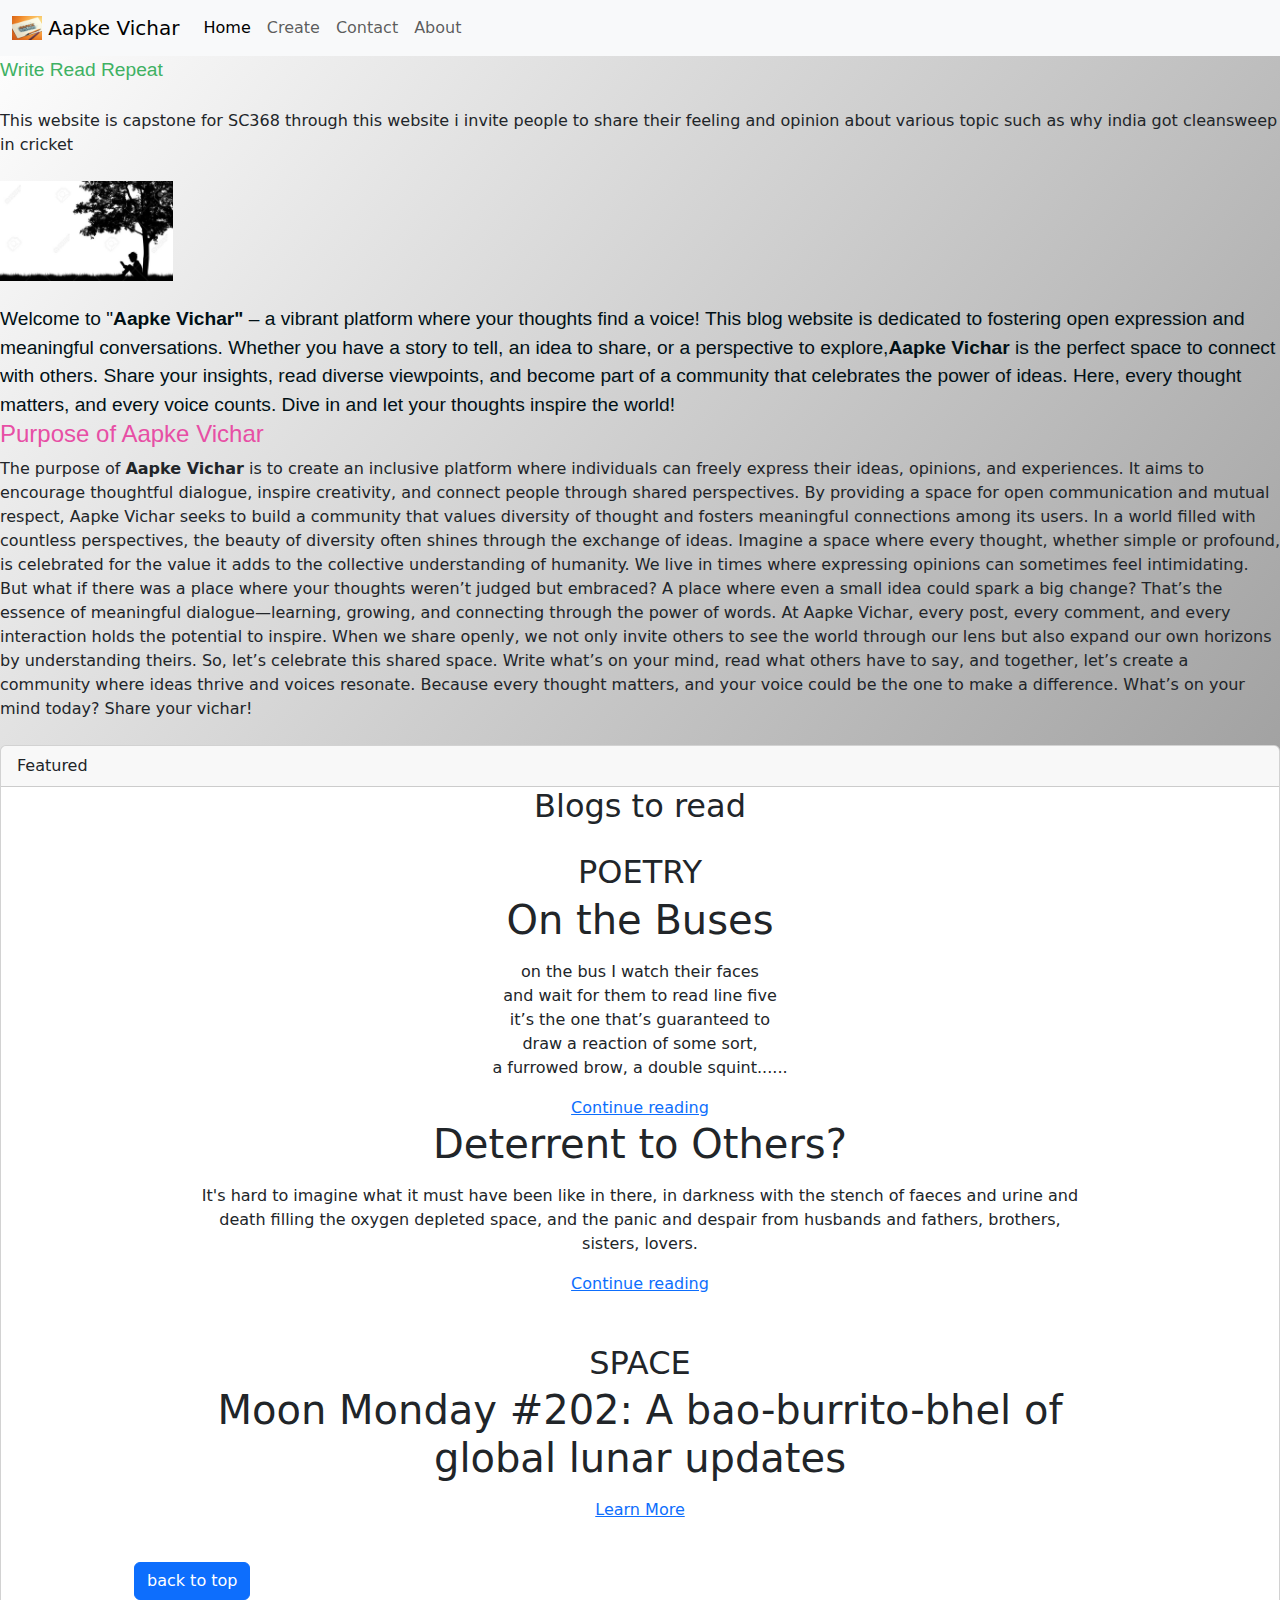
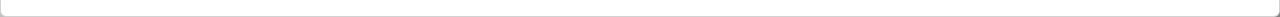
<file: assignment sc368/index.html>
<!DOCTYPE html>
<html lang="en">
  <head>
    <meta charset="utf-8" />
    <meta name="viewport" content="width=device-width, initial-scale=1" />
    <title>Aapke Vichar </title>
    <link
      href="https://cdn.jsdelivr.net/npm/bootstrap@5.3.3/dist/css/bootstrap.min.css"
      rel="stylesheet"
      integrity="sha384-QWTKZyjpPEjISv5WaRU9OFeRpok6YctnYmDr5pNlyT2bRjXh0JMhjY6hW+ALEwIH"
      crossorigin="anonymous"
    />
    <link rel="stylesheet" href="home.css">
  </head>
  <body>


    <nav class="navbar navbar-expand-lg bg-body-tertiary">
      <div class="container-fluid">
        <a class="navbar-brand" href="#">
            <img src="aapke vichar logo.png" alt="Network issue" width="30" height="24" class="d-inline-block align-text-top">
            Aapke Vichar
          </a>
        <button
          class="navbar-toggler"
          type="button"
          data-bs-toggle="collapse"
          data-bs-target="#navbarSupportedContent"
          aria-controls="navbarSupportedContent"
          aria-expanded="false"
          aria-label="Toggle navigation"
        >
          <span class="navbar-toggler-icon"></span>
        </button>
        <div class="collapse navbar-collapse" id="navbarSupportedContent">
          <ul class="navbar-nav me-auto mb-2 mb-lg-0">
            <li class="nav-item">
              <a class="nav-link active" aria-current="page" href="index.html">Home</a>
            </li>
            <li class="nav-item">
              <a class="nav-link" href="create.html">Create</a>
            </li>
            <li class="nav-item">
                <a class="nav-link" href="contact.html">Contact</a>
              </li>
              <li class="nav-item">
                <a class="nav-link" href="About.html">About</a>
              </li>
            
            </ul>
        </div>
      </div>
    </nav>
    <p1> Write Read Repeat</p1>
    <br>
    <br>
    <p4>This website is capstone for SC368 through 
        this website i invite people to share their 
        feeling and opinion about various topic such as why india got cleansweep in cricket
      </p4>
    
    <br>
    <br>
    <img src="homepg bg.jpeg" height="100"> 
    <br>
    <br>
    <p2>Welcome to "<b>Aapke Vichar"</b> – a vibrant platform where your thoughts find a voice! This blog website is dedicated to fostering open expression and meaningful conversations. Whether you have a story to tell, an idea to share, or a perspective to explore,<b>Aapke Vichar</b> is the perfect space to connect with others. Share your insights, read diverse viewpoints, and become part of a community that celebrates the power of ideas. Here, every thought matters, and every voice counts. Dive in and let your thoughts inspire the world!</p2>
    <br>
     
    <h4>Purpose of Aapke Vichar </h4>

    <p3>The purpose of <b>Aapke Vichar</b> is to create an inclusive platform where individuals can freely express their ideas, opinions, and experiences. It aims to encourage thoughtful dialogue, inspire creativity, and connect people through shared perspectives. By providing a space for open communication and mutual respect, Aapke Vichar seeks to build a community that values diversity of thought and fosters meaningful connections among its users.</p3>
    <p5>In a world filled with countless perspectives, the beauty of diversity often shines through the exchange of ideas. Imagine a space where every thought, whether simple or profound, is celebrated for the value it adds to the collective understanding of humanity.

        We live in times where expressing opinions can sometimes feel intimidating. But what if there was a place where your thoughts weren’t judged but embraced? A place where even a small idea could spark a big change? That’s the essence of meaningful dialogue—learning, growing, and connecting through the power of words.
        
        At Aapke Vichar, every post, every comment, and every interaction holds the potential to inspire. When we share openly, we not only invite others to see the world through our lens but also expand our own horizons by understanding theirs.
        
        So, let’s celebrate this shared space. Write what’s on your mind, read what others have to say, and together, let’s create a community where ideas thrive and voices resonate. Because every thought matters, and your voice could be the one to make a difference.
        
        What’s on your mind today? Share your vichar!</p5>
      <br>
      <br>
      <div id="postsContainer"></div>

      <div class="card">
        <div class="card-header">
          Featured
        </div>
    
        <script>
        fetch('/')
            .then(response => response.json())
            .then(posts => {
            const container = document.getElementById('postsContainer');
            posts.forEach(post => {
                const postElement = document.createElement('div');
                postElement.innerHTML = `<h2>${post.title}</h2><p>${post.content}</p>`;
                container.appendChild(postElement);
            });
            });
        </script>

    <section class="text-gray-600 body-font">
        <div class="container px-5 py-24 mx-auto">
          <div class="flex flex-col text-center w-full mb-20">
            <h2 class="text-xs text-indigo-500 tracking-widest font-medium title-font mb-1">Blogs to read</h2>
          </div>


          <section class="text-gray-600 body-font">
            <div class="container px-5 py-24 mx-auto">
              <div class="flex flex-wrap -m-4">
                <div class="p-4 lg:w-1/3">
                  <div class="h-full bg-gray-100 bg-opacity-75 px-8 pt-16 pb-24 rounded-lg overflow-hidden text-center relative">
                    <h2 class="tracking-widest text-xs title-font font-medium text-gray-400 mb-1">POETRY</h2>
                    <h1 class="title-font sm:text-2xl text-xl font-medium text-gray-900 mb-3" >On the Buses</h1>
                    <p class="leading-relaxed mb-3">on the bus I watch their faces<br>

                        and wait for them to read line five<br>
                        
                        it’s the one that’s guaranteed to<br>
                        
                        draw a reaction of some sort,<br>
                        
                        a furrowed brow, a double squint......<br>
                        </p>
                    <a class="text-indigo-500 inline-flex items-center" href="Poetry1.html">Continue reading
                    </a>
                    <h1 class="title-font sm:text-2xl text-xl font-medium text-gray-900 mb-3" >Deterrent to Others?</h1>
                    <p class="leading-relaxed mb-3">It's hard to imagine what it must have been like in there, in darkness with the stench of faeces and urine and death filling the oxygen depleted space, and the panic and despair from husbands and fathers, brothers, sisters, lovers.<br>

                        </p>
                    <a class="text-indigo-500 inline-flex items-center" href="Poetry2.html">Continue reading
                    </a>
    
                  </div>
                </div>
                <div class="p-4 lg:w-1/3">
                  <div class="h-full bg-gray-100 bg-opacity-75 px-8 pt-16 pb-24 rounded-lg overflow-hidden text-center relative">
                    <h2 class="tracking-widest text-xs title-font font-medium text-gray-400 mb-1">SPACE</h2>
                    <h1 class="title-font sm:text-2xl text-xl font-medium text-gray-900 mb-3">Moon Monday #202: A bao-burrito-bhel of global lunar updates</h1>
                    <a class="text-indigo-500 inline-flex items-center" href="https://jatan.space/moon-monday-issue-202/">Learn More
                      
                    </a>
                    
                  </div>
                </div>
            
              </div>
            </div>
          </section>

         
      <div class="card-body">
        <a href="#" class="btn btn-primary">back to top</a>
      </div>
    </div>
    
    

    <script
      src="https://cdn.jsdelivr.net/npm/@popperjs/core@2.11.8/dist/umd/popper.min.js"
      integrity="sha384-I7E8VVD/ismYTF4hNIPjVp/Zjvgyol6VFvRkX/vR+Vc4jQkC+hVqc2pM8ODewa9r"
      crossorigin="anonymous"
    ></script>
    <script
      src="https://cdn.jsdelivr.net/npm/bootstrap@5.3.3/dist/js/bootstrap.min.js"
      integrity="sha384-0pUGZvbkm6XF6gxjEnlmuGrJXVbNuzT9qBBavbLwCsOGabYfZo0T0to5eqruptLy"
      crossorigin="anonymous"
    ></script>
    <script
      src="https://cdn.jsdelivr.net/npm/bootstrap@5.3.3/dist/js/bootstrap.bundle.min.js"
      integrity="sha384-YvpcrYf0tY3lHB60NNkmXc5s9fDVZLESaAA55NDzOxhy9GkcIdslK1eN7N6jIeHz"
      crossorigin="anonymous"
    ></script>
    
  </body>
</html>
</file>
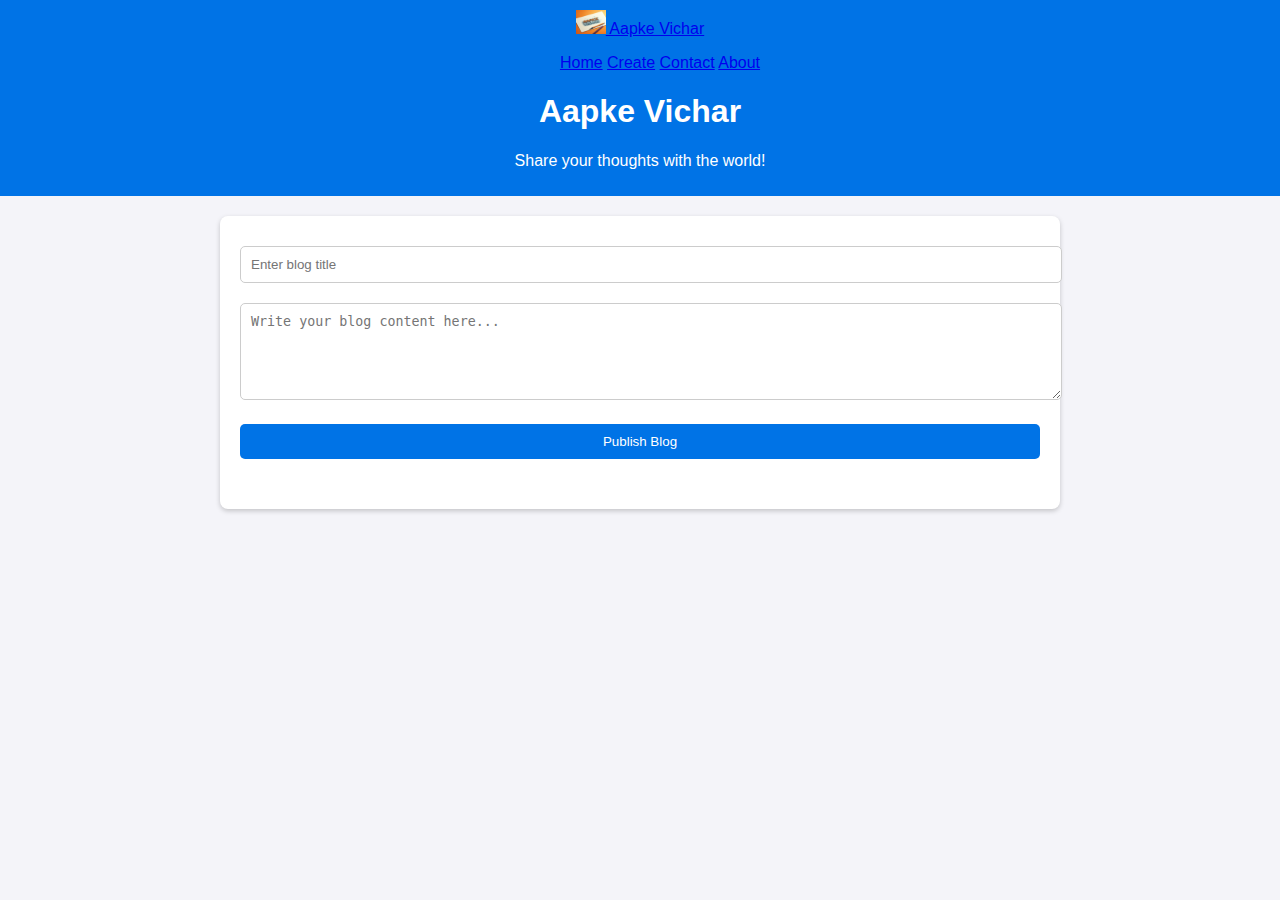
<file: assignment sc368/create.html>
<!DOCTYPE html>
<html lang="en">
<head>
    <meta charset="UTF-8">
    <meta name="viewport" content="width=device-width, initial-scale=1.0">
    <title>Aapke Vichar - Blog Platform</title>

    <style>
        body {
            font-family: Arial, sans-serif;
            margin: 0;
            padding: 0;
            background-color: #f4f4f9;
        }
        header {
            background: #0073e6;
            color: white;
            padding: 10px 20px;
            text-align: center;
        }
        .container {
            max-width: 800px;
            margin: 20px auto;
            background: white;
            padding: 20px;
            box-shadow: 0 2px 5px rgba(0, 0, 0, 0.2);
            border-radius: 8px;
        }
        .blog-post {
            margin-bottom: 20px;
            border-bottom: 1px solid #ddd;
            padding-bottom: 10px;
        }
        .blog-post:last-child {
            border-bottom: none;
        }
        form {
            margin-bottom: 20px;
        }
        input, textarea, button {
            width: 100%;
            padding: 10px;
            margin: 10px 0;
            border-radius: 5px;
            border: 1px solid #ccc;
        }
        button {
            background: #0073e6;
            color: white;
            cursor: pointer;
            border: none;
        }
        button:hover {
            background: #005bb5;
        }
    </style>
</head>
<body>
    
    <header>
        <nav class="navbar navbar-expand-lg bg-body-tertiary">
            <div class="container-fluid">
              <a class="navbar-brand" href="#">
                  <img src="aapke vichar logo.png" alt="Network issue" width="30" height="24" class="d-inline-block align-text-top">
                  Aapke Vichar
                </a>
                
              <!-- <div class="collapse navbar-collapse" id="navbarSupportedContent"> -->
                <ul class="navbar-nav me-auto mb-2 mb-lg-0">
                  
                    <a class="nav-link active" aria-current="page" href="index.html">Home</a>
      
                  
                    <a class="nav-link" href="create.html">Create</a>
                  
                  
                      <a class="nav-link" href="contact.html">Contact</a>
                  
                      <a class="nav-link" href="About.html">About</a>
                  
                  </ul>
              <!-- </div> -->
            </div>
          </nav>
        <h1>Aapke Vichar</h1>
        <p>Share your thoughts with the world!</p>
    </header>
    <div class="container">
        <form id="blogForm">
            <input type="text" id="title" placeholder="Enter blog title" required />
            <textarea id="content" rows="5" placeholder="Write your blog content here..." required></textarea>
            <button type="submit">Publish Blog</button>
        </form>
        <div id="blogContainer"></div>
    </div>
    <script src="create.js"></script>
</body>
</html>
</file>
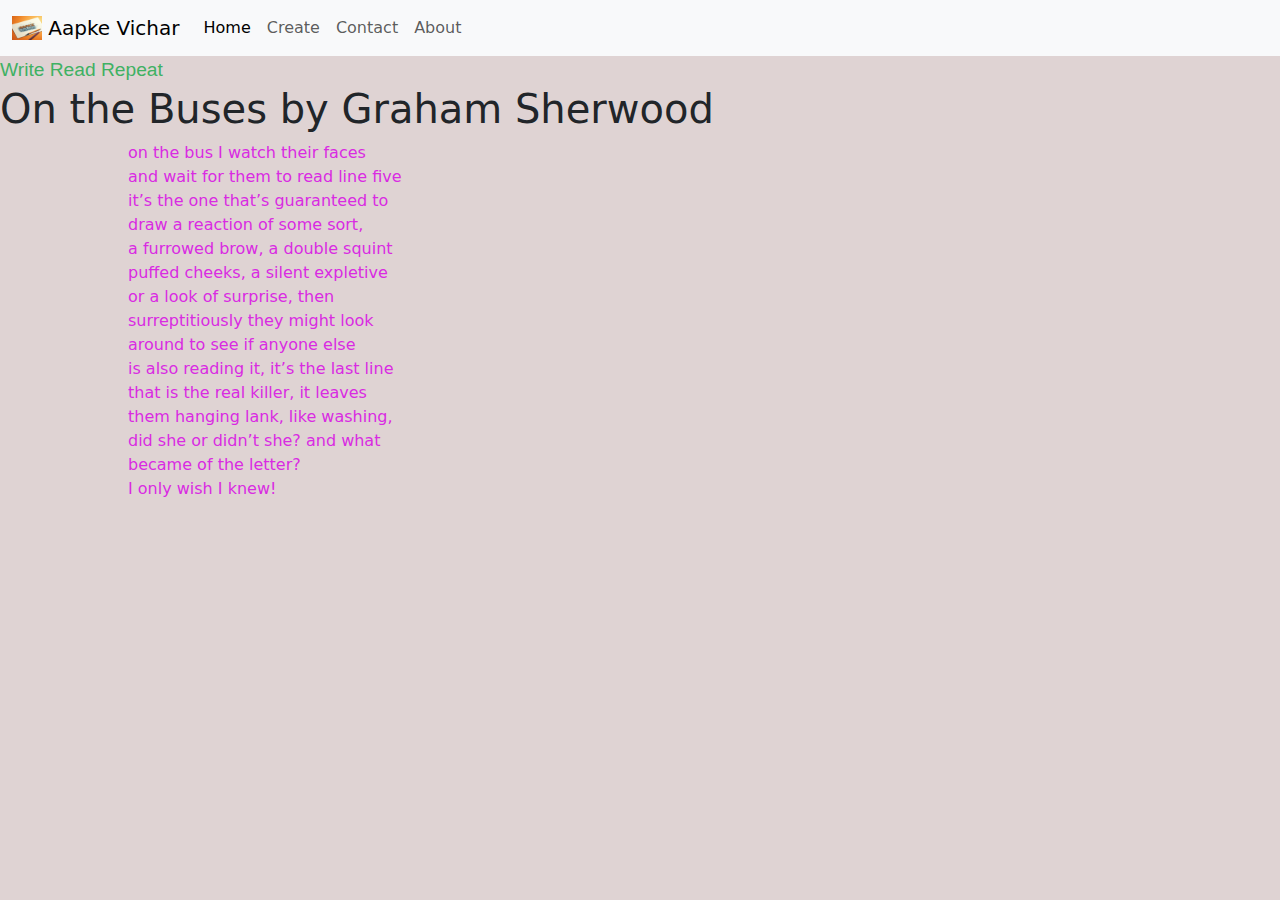
<file: assignment sc368/Poetry1.html>
<!DOCTYPE html>
<html lang="en">
  <head>
    <meta charset="utf-8" />
    <meta name="viewport" content="width=device-width, initial-scale=1" />
    <title>Aapke Vichar </title>
    <link
      href="https://cdn.jsdelivr.net/npm/bootstrap@5.3.3/dist/css/bootstrap.min.css"
      rel="stylesheet"
      integrity="sha384-QWTKZyjpPEjISv5WaRU9OFeRpok6YctnYmDr5pNlyT2bRjXh0JMhjY6hW+ALEwIH"
      crossorigin="anonymous"
    />
    <link rel="stylesheet" href="Poetry1.css">
  </head>
  <body>
    <nav class="navbar navbar-expand-lg bg-body-tertiary">
      <div class="container-fluid">
        <a class="navbar-brand" href="#">
            <img src="aapke vichar logo.png" alt="Network issue" width="30" height="24" class="d-inline-block align-text-top">
            Aapke Vichar
          </a>
        <button
          class="navbar-toggler"
          type="button"
          data-bs-toggle="collapse"
          data-bs-target="#navbarSupportedContent"
          aria-controls="navbarSupportedContent"
          aria-expanded="false"
          aria-label="Toggle navigation"
        >
          <span class="navbar-toggler-icon"></span>
        </button>
        <div class="collapse navbar-collapse" id="navbarSupportedContent">
          <ul class="navbar-nav me-auto mb-2 mb-lg-0">
            <li class="nav-item">
              <a class="nav-link active" aria-current="page" href="index.html">Home</a>
            </li>
            <li class="nav-item">
              <a class="nav-link" href="create.html">Create</a>
            </li>
            <li class="nav-item">
                <a class="nav-link" href="contact.html">Contact</a>
              </li>
              <li class="nav-item">
                <a class="nav-link" href="About.html">About</a>
              </li>
            
            <li class="nav-item dropdown">
        
        </div>
      </div>
    </nav>
    <p1> Write Read Repeat</p1>
    <br>
    <h1>On the Buses
        by Graham Sherwood</h1>
    <p>on the bus I watch their faces<br>

        and wait for them to read line five<br>
        
        it’s the one that’s guaranteed to<br>
        
        draw a reaction of some sort,<br>
        
        a furrowed brow, a double squint<br>
        
        puffed cheeks, a silent expletive<br>
        
        or a look of surprise, then<br>
        
        surreptitiously they might look<br>
        
        around to see if anyone else<br>
        
        is also reading it, it’s the last line<br>
        
        that is the real killer, it leaves<br>
        
        them hanging lank, like washing,<br>
        
        did she or didn’t she? and what<br>
        
        became of the letter?<br>
        
        I only wish I knew!</p>
        
    <script
      src="https://cdn.jsdelivr.net/npm/@popperjs/core@2.11.8/dist/umd/popper.min.js"
      integrity="sha384-I7E8VVD/ismYTF4hNIPjVp/Zjvgyol6VFvRkX/vR+Vc4jQkC+hVqc2pM8ODewa9r"
      crossorigin="anonymous"
    ></script>
    <script
      src="https://cdn.jsdelivr.net/npm/bootstrap@5.3.3/dist/js/bootstrap.min.js"
      integrity="sha384-0pUGZvbkm6XF6gxjEnlmuGrJXVbNuzT9qBBavbLwCsOGabYfZo0T0to5eqruptLy"
      crossorigin="anonymous"
    ></script>
    <script
      src="https://cdn.jsdelivr.net/npm/bootstrap@5.3.3/dist/js/bootstrap.bundle.min.js"
      integrity="sha384-YvpcrYf0tY3lHB60NNkmXc5s9fDVZLESaAA55NDzOxhy9GkcIdslK1eN7N6jIeHz"
      crossorigin="anonymous"
    ></script>
    
  </body>
</html>
</file>
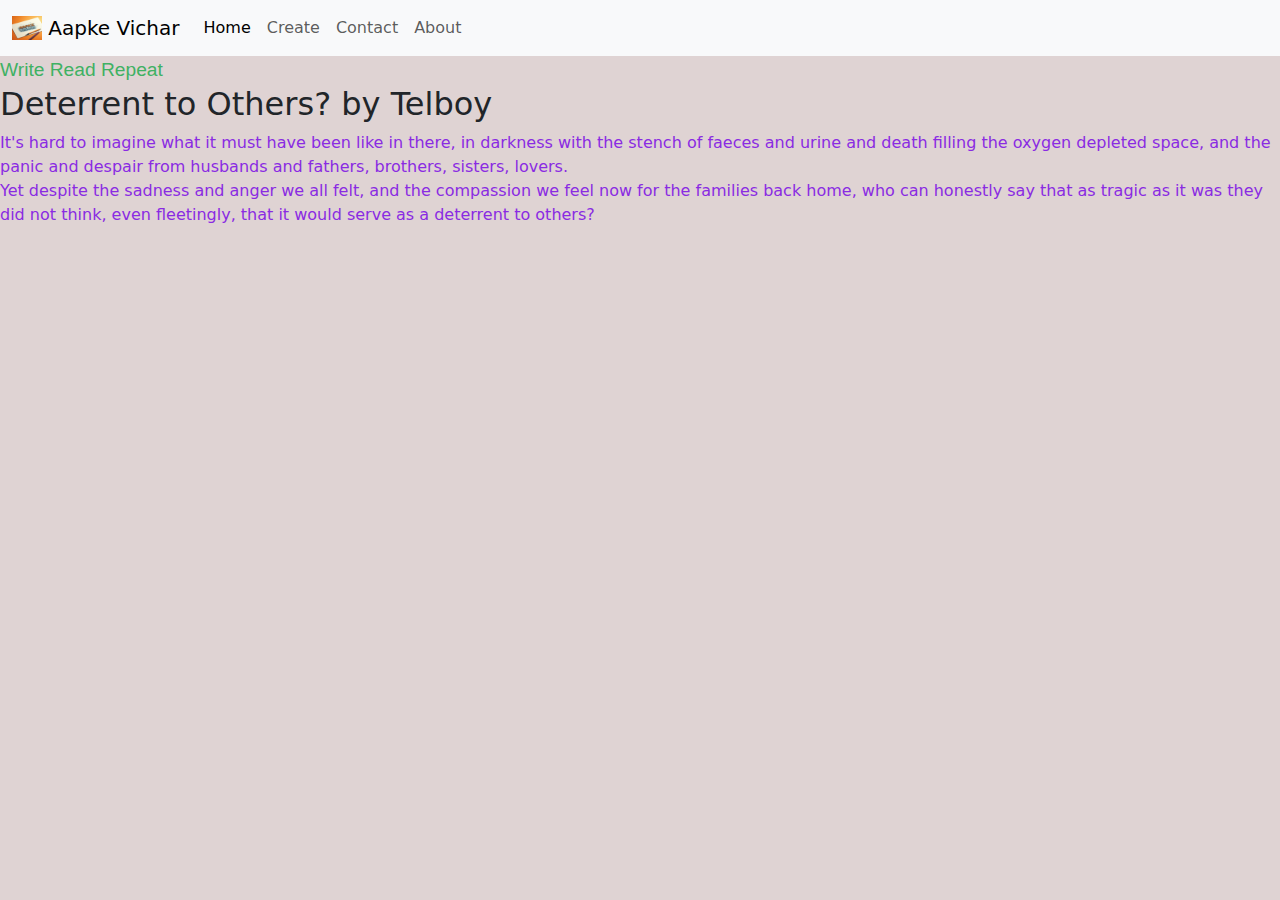
<file: assignment sc368/poetry2.html>
<!DOCTYPE html>
<html lang="en">
  <head>
    <meta charset="utf-8" />
    <meta name="viewport" content="width=device-width, initial-scale=1" />
    <title>Aapke Vichar </title>
    <link
      href="https://cdn.jsdelivr.net/npm/bootstrap@5.3.3/dist/css/bootstrap.min.css"
      rel="stylesheet"
      integrity="sha384-QWTKZyjpPEjISv5WaRU9OFeRpok6YctnYmDr5pNlyT2bRjXh0JMhjY6hW+ALEwIH"
      crossorigin="anonymous"
    />
    <link rel="stylesheet" href="poetry2.css">
  </head>
  <body>
    <nav class="navbar navbar-expand-lg bg-body-tertiary">
      <div class="container-fluid">
        <a class="navbar-brand" href="#">
            <img src="aapke vichar logo.png" alt="Network issue" width="30" height="24" class="d-inline-block align-text-top">
            Aapke Vichar
          </a>
        <button
          class="navbar-toggler"
          type="button"
          data-bs-toggle="collapse"
          data-bs-target="#navbarSupportedContent"
          aria-controls="navbarSupportedContent"
          aria-expanded="false"
          aria-label="Toggle navigation"
        >
          <span class="navbar-toggler-icon"></span>
        </button>
        <div class="collapse navbar-collapse" id="navbarSupportedContent">
          <ul class="navbar-nav me-auto mb-2 mb-lg-0">
            <li class="nav-item">
              <a class="nav-link active" aria-current="page" href="index.html">Home</a>
            </li>
            <li class="nav-item">
              <a class="nav-link" href="create.html">Create</a>
            </li>
            <li class="nav-item">
                <a class="nav-link" href="contact.html">Contact</a>
              </li>
              <li class="nav-item">
                <a class="nav-link" href="About.html">About</a>
              </li>
            
            <li class="nav-item dropdown">
          
        </div>
      </div>
    </nav>
    <p1> Write Read Repeat</p1>
    <br>
    <h2>Deterrent to Others?
        by Telboy</h2>
    <p>
        It's hard to imagine what it must have been like in there, in darkness with the stench of faeces and urine and death filling the oxygen depleted space, and the panic and despair from husbands and fathers, brothers, sisters, lovers.<br>

        Yet despite the sadness and anger we all felt, and the compassion we feel now for the families back home, who can honestly say that as tragic as it was they did not think, even fleetingly, that it would serve as a deterrent to others? 
    </p>
    
        
    <script
      src="https://cdn.jsdelivr.net/npm/@popperjs/core@2.11.8/dist/umd/popper.min.js"
      integrity="sha384-I7E8VVD/ismYTF4hNIPjVp/Zjvgyol6VFvRkX/vR+Vc4jQkC+hVqc2pM8ODewa9r"
      crossorigin="anonymous"
    ></script>
    <script
      src="https://cdn.jsdelivr.net/npm/bootstrap@5.3.3/dist/js/bootstrap.min.js"
      integrity="sha384-0pUGZvbkm6XF6gxjEnlmuGrJXVbNuzT9qBBavbLwCsOGabYfZo0T0to5eqruptLy"
      crossorigin="anonymous"
    ></script>
    <script
      src="https://cdn.jsdelivr.net/npm/bootstrap@5.3.3/dist/js/bootstrap.bundle.min.js"
      integrity="sha384-YvpcrYf0tY3lHB60NNkmXc5s9fDVZLESaAA55NDzOxhy9GkcIdslK1eN7N6jIeHz"
      crossorigin="anonymous"
    ></script>
    
  </body>
</html>
</file>
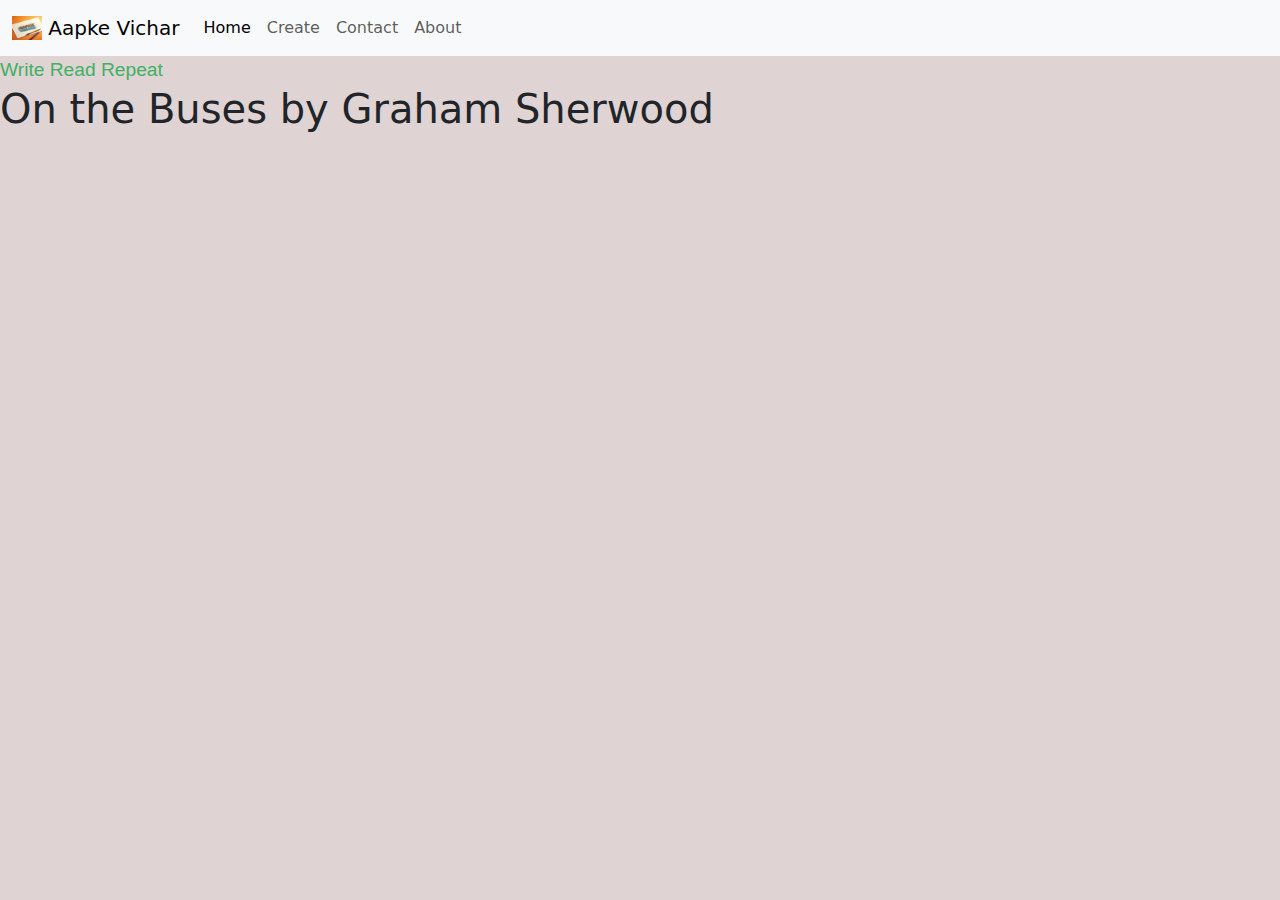
<file: assignment sc368/space1.html>
<!DOCTYPE html>
<html lang="en">
  <head>
    <meta charset="utf-8" />
    <meta name="viewport" content="width=device-width, initial-scale=1" />
    <title>Aapke Vichar </title>
    <link
      href="https://cdn.jsdelivr.net/npm/bootstrap@5.3.3/dist/css/bootstrap.min.css"
      rel="stylesheet"
      integrity="sha384-QWTKZyjpPEjISv5WaRU9OFeRpok6YctnYmDr5pNlyT2bRjXh0JMhjY6hW+ALEwIH"
      crossorigin="anonymous"
    />
    <link rel="stylesheet" href="Poetry1.css">
  </head>
  <body>
    <nav class="navbar navbar-expand-lg bg-body-tertiary">
      <div class="container-fluid">
        <a class="navbar-brand" href="#">
            <img src="aapke vichar logo.png" alt="Network issue" width="30" height="24" class="d-inline-block align-text-top">
            Aapke Vichar
          </a>
        <button
          class="navbar-toggler"
          type="button"
          data-bs-toggle="collapse"
          data-bs-target="#navbarSupportedContent"
          aria-controls="navbarSupportedContent"
          aria-expanded="false"
          aria-label="Toggle navigation"
        >
          <span class="navbar-toggler-icon"></span>
        </button>
        <div class="collapse navbar-collapse" id="navbarSupportedContent">
          <ul class="navbar-nav me-auto mb-2 mb-lg-0">
            <li class="nav-item">
              <a class="nav-link active" aria-current="page" href="home.html">Home</a>
            </li>
            <li class="nav-item">
              <a class="nav-link" href="create.html">Create</a>
            </li>
            <li class="nav-item">
                <a class="nav-link" href="contact.html">Contact</a>
              </li>
              <li class="nav-item">
                <a class="nav-link" href="About.html">About</a>
              </li>
            
            <li class="nav-item dropdown">
        
        </div>
      </div>
    </nav>
    <p1> Write Read Repeat</p1>
    <br>
    <h1>On the Buses
        by Graham Sherwood</h1>
    <p></p>
        
    <script
      src="https://cdn.jsdelivr.net/npm/@popperjs/core@2.11.8/dist/umd/popper.min.js"
      integrity="sha384-I7E8VVD/ismYTF4hNIPjVp/Zjvgyol6VFvRkX/vR+Vc4jQkC+hVqc2pM8ODewa9r"
      crossorigin="anonymous"
    ></script>
    <script
      src="https://cdn.jsdelivr.net/npm/bootstrap@5.3.3/dist/js/bootstrap.min.js"
      integrity="sha384-0pUGZvbkm6XF6gxjEnlmuGrJXVbNuzT9qBBavbLwCsOGabYfZo0T0to5eqruptLy"
      crossorigin="anonymous"
    ></script>
    <script
      src="https://cdn.jsdelivr.net/npm/bootstrap@5.3.3/dist/js/bootstrap.bundle.min.js"
      integrity="sha384-YvpcrYf0tY3lHB60NNkmXc5s9fDVZLESaAA55NDzOxhy9GkcIdslK1eN7N6jIeHz"
      crossorigin="anonymous"
    ></script>
    
  </body>
</html>
</file>
<file: assignment sc368/home.css>
/* body
{
    /* background-color: rgb(223, 211, 211); */
    /* background-image: url("watermark\ bg.png"); */
    
/* }  */

nav{
    position: fixed;
    top:0;
}

p1
{
    font-family:Arial, Helvetica, sans-serif;
    color: rgb(63, 177, 99);
    font-size: larger;
}
p2
{
    font-family:Arial, Helvetica, sans-serif;
    color: rgb(1, 16, 21);
    font-size: larger;
}
h4
{
    color: rgb(231, 79, 165);
    font-family: 'Lucida Sans', 'Lucida Sans Regular', 'Lucida Grande', 'Lucida Sans Unicode', Geneva, Verdana, sans-serif;
}
/* Dropdown Button */
.dropbtn {
    background-color: #859dae;
    color: white;
    padding: 16px;
    font-size: 16px;
    border: none;
    cursor: pointer;
  }
  
  /* Dropdown button on hover & focus */
  .dropbtn:hover, .dropbtn:focus {
    background-color: #2980B9;
  }
  
  /* The container <div> - needed to position the dropdown content */
  .dropdown {
    position: relative;
    display: inline-block;
  }
  
  /* Dropdown Content (Hidden by Default) */
  .dropdown-content {
    display: none;
    position: absolute;
    background-color: #f1f1f1;
    min-width: 160px;
    box-shadow: 0px 8px 16px 0px rgba(0,0,0,0.2);
    z-index: 1;
  }
  
  /* Links inside the dropdown */
  .dropdown-content a {
    color: black;
    padding: 12px 16px;
    text-decoration: none;
    display: block;
  }
  
  /* Change color of dropdown links on hover */
  .dropdown-content a:hover {background-color: #ddd;}
  
  /* Show the dropdown menu (use JS to add this class to the .dropdown-content container when the user clicks on the dropdown button) */
  .show {display:block;}

  body {
    -webkit-background-size: cover;
    -moz-background-size: cover;
    -o-background-size: cover;
    background-size: cover; 
    background: rgb(47, 169, 210);
    background-repeat: no-repeat;
    background: -webkit-linear-gradient(to left top, grey,rgb(138, 133, 133));
    background: -moz-linear-gradient(to left top, grey,white);
    background: -ms-linear-gradient(to left top, grey,white);
    background: -o-linear-gradient(to left top,grey,white);
    background: linear-gradient(to left top, grey,white);
  }

  /* body {

    height: 100%;
    -webkit-background-size: cover;
    -moz-background-size: cover;
    -o-background-size: cover;
    background-size: cover;
    background: #70bg32;
    background-repeat:no-repeat;
    background: -webkit-linear-gradient( to left top, skyblue, yellow);
    background: -moz-linear-gradient( to left top, skyblue, yellow);
    background: -ms-linear-gradient( to left top, blue, red);
    background: -o-linear-gradient( to left top, blue, red);
    background: linear-gradient( to left top, green, red);
} */
</file>
<file: assignment sc368/Poetry1.css>
p1
{
    font-family:Arial, Helvetica, sans-serif;
    color: rgb(63, 177, 99);
    font-size: larger;
}

body
{
    background-color: rgb(223, 211, 211);
    /* background-image: url("watermark\ bg.png"); */
    
}

p
{
    margin-left: 10%;
    color: rgb(217, 43, 226);
}
/* 
body {
    -webkit-background-size: cover;
    -moz-background-size: cover;
    -o-background-size: cover;
    background-size: cover; 
    background: rgb(47, 169, 210);
    background-repeat: no-repeat;
    background: -webkit-linear-gradient(to left top, grey,rgb(138, 133, 133));
    background: -moz-linear-gradient(to left top, grey,white);
    background: -ms-linear-gradient(to left top, grey,white);
    background: -o-linear-gradient(to left top,grey,white);
    background: linear-gradient(to left top, grey,white);
  } */
</file>
<file: assignment sc368/poetry2.css>
p1
{
    font-family:Arial, Helvetica, sans-serif;
    color: rgb(63, 177, 99);
    font-size: larger;
}

body
{
    background-color: rgb(223, 211, 211);
    /* background-image: url("watermark\ bg.png"); */
    
}
p{
    color: blueviolet;
}

/* body {
    -webkit-background-size: cover;
    -moz-background-size: cover;
    -o-background-size: cover;
    background-size: cover; 
    background: rgb(47, 169, 210);
    background-repeat: no-repeat;
    background: -webkit-linear-gradient(to left top, grey,rgb(138, 133, 133));
    background: -moz-linear-gradient(to left top, grey,white);
    background: -ms-linear-gradient(to left top, grey,white);
    background: -o-linear-gradient(to left top,grey,white);
    background: linear-gradient(to left top, grey,white);
  } */
</file>
